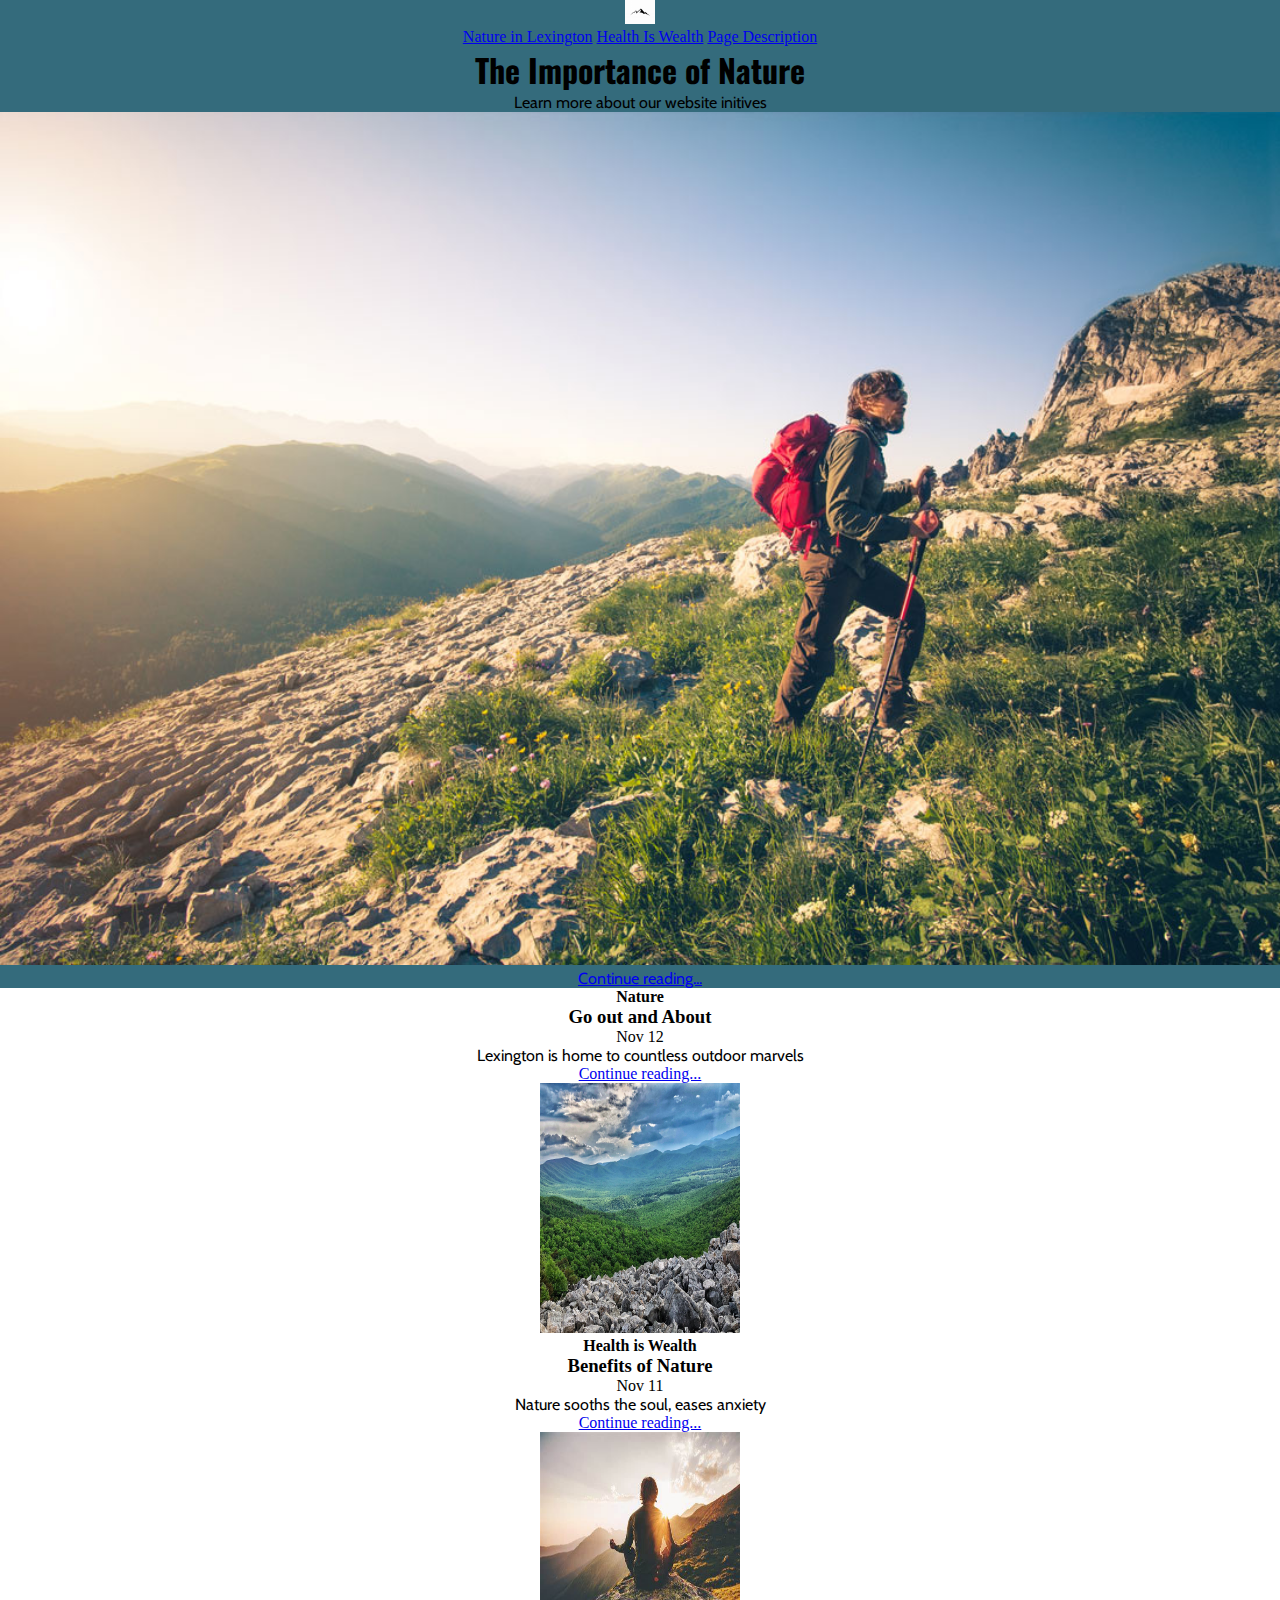
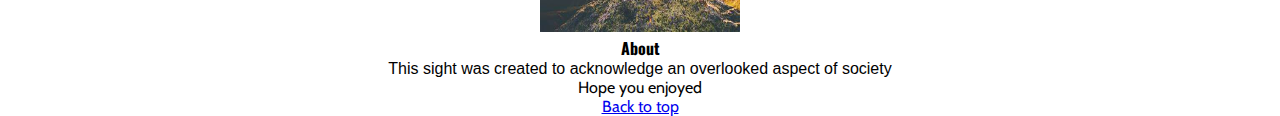
<file: index.html>
<!DOCTYPE html>
<html lang="en">
<head>
    <meta charset="UTF-8">
    <meta http-equiv="X-UA-Compatible" content="IE=edge">
    <meta name="viewport" content="width=device-width, initial-scale=1.0">
    <link href="https://cdn.jsdelivr.net/npm/bootstrap@5.2.2/dist/css/bootstrap.min.css" rel="stylesheet" integrity="sha384-Zenh87qX5JnK2Jl0vWa8Ck2rdkQ2Bzep5IDxbcnCeuOxjzrPF/et3URy9Bv1WTRi" crossorigin="anonymous">
    <title>The Importance of Nature.</title>
    <script src="https://cdn.jsdelivr.net/npm/bootstrap@5.2.2/dist/js/bootstrap.bundle.min.js" integrity="sha384-OERcA2EqjJCMA+/3y+gxIOqMEjwtxJY7qPCqsdltbNJuaOe923+mo//f6V8Qbsw3" crossorigin="anonymous">
    </script><link rel="stylesheet" type="text/css" href="style.css">
       <link href="https://fonts.googleapis.com/css2?family=Cabin:wght@600;700&family=Montserrat:wght@900&family=Oswald:wgh600;700&family=Roboto&family=Signika+Negative&display=swap" rel="stylesheet">
      </head>
<nav class="navbar navbar-dark bg-dark">
    <a class="navbar-brand" href="#">
      <img src="mountian.jfif" alt="" width="30" height="24" class="d-inline-block align-text-top">
    </a>
      <div class="nav-scroller">
        <div class="container-fluid">
          <a class="navbar-brand" href="fourth.html">Nature in Lexington</a>
          <a class="navbar-brand" href="third.html">Health Is Wealth</a>
          <a class="navbar-brand" href="second.html">Page Description</a>
      </div>
      </div>
      </div>
      </nav>
<main class="container">

  <div class="mt-5 p-4 p-md-5 mb-4 text-dark rounded bg-light">
    <div class="col px-0">
        <h1 class="display-4 fst-italic">The Importance of Nature</h1>
        <p class="lead my-3">Learn more about our website initives</p>
        <img class="hike" src=hiking-homepage.jpg width="550" height="400" >
        <p class="lead mb-0"><a href="second.html" class="text-black fw-bold">Continue reading...</a></p>
      </div>
    </div>
  </div>
  <section id="cards">
    <div class="row mb-2">
      <div class="col-md-6">
        <div class="row g-0 border rounded overflow-hidden flex-md-row mb-4 shadow-sm h-md-250 position-relative">
          <div class="col p-4 d-flex flex-column position-static">
            <strong class="d-inline-block mb-2 text-primary">Nature</strong>
            <h3 class="mb-0">Go out and About</h3>
            <div class="mb-1 text-muted">Nov 12</div>
            <p class="card-text mb-auto">Lexington is home to countless outdoor marvels</p>
            <a href="fourth.html" class="stretched-link">Continue reading...</a>
          </div>
          <div class="col-auto d-none d-lg-block">
            <img class="marble" src="devils.png" width="200" height="250">
          </div>
        </div>
      </div>
      <div class="col-md-6">
        <div class="row g-0 border rounded overflow-hidden flex-md-row mb-4 shadow-sm h-md-250 position-relative">
          <div class="col p-4 d-flex flex-column position-static">
            <strong class="d-inline-block mb-2 text-success">Health is Wealth</strong>
            <h3 class="mb-0">Benefits of Nature</h3>
            <div class="mb-1 text-muted">Nov 11</div>
            <p class="mb-auto">Nature sooths the soul, eases anxiety</p>
            <a href="third.html" class="stretched-link">Continue reading...</a>
          </div>
          <div class="col-auto d-none d-lg-block">
            <img src="meditate.jpg" width="200" height="200">
  
          </div>
        </div>
      </div>
    </div>
  

        <div class="col-12 order-9 bg-light">
          <h4 class="foot fst-italic">About</h4>
          <div class="shoe bg-light">This sight was created to acknowledge an overlooked aspect of society</div>
      
          </div>
        </div>
      </div>
  

  <footer class="page-footer">
    <p>Hope you enjoyed</p>
    <p>
      <a href="#">Back to top</a>
    </p>
  </footer>
</main>
  
</body>
</html>
</file>
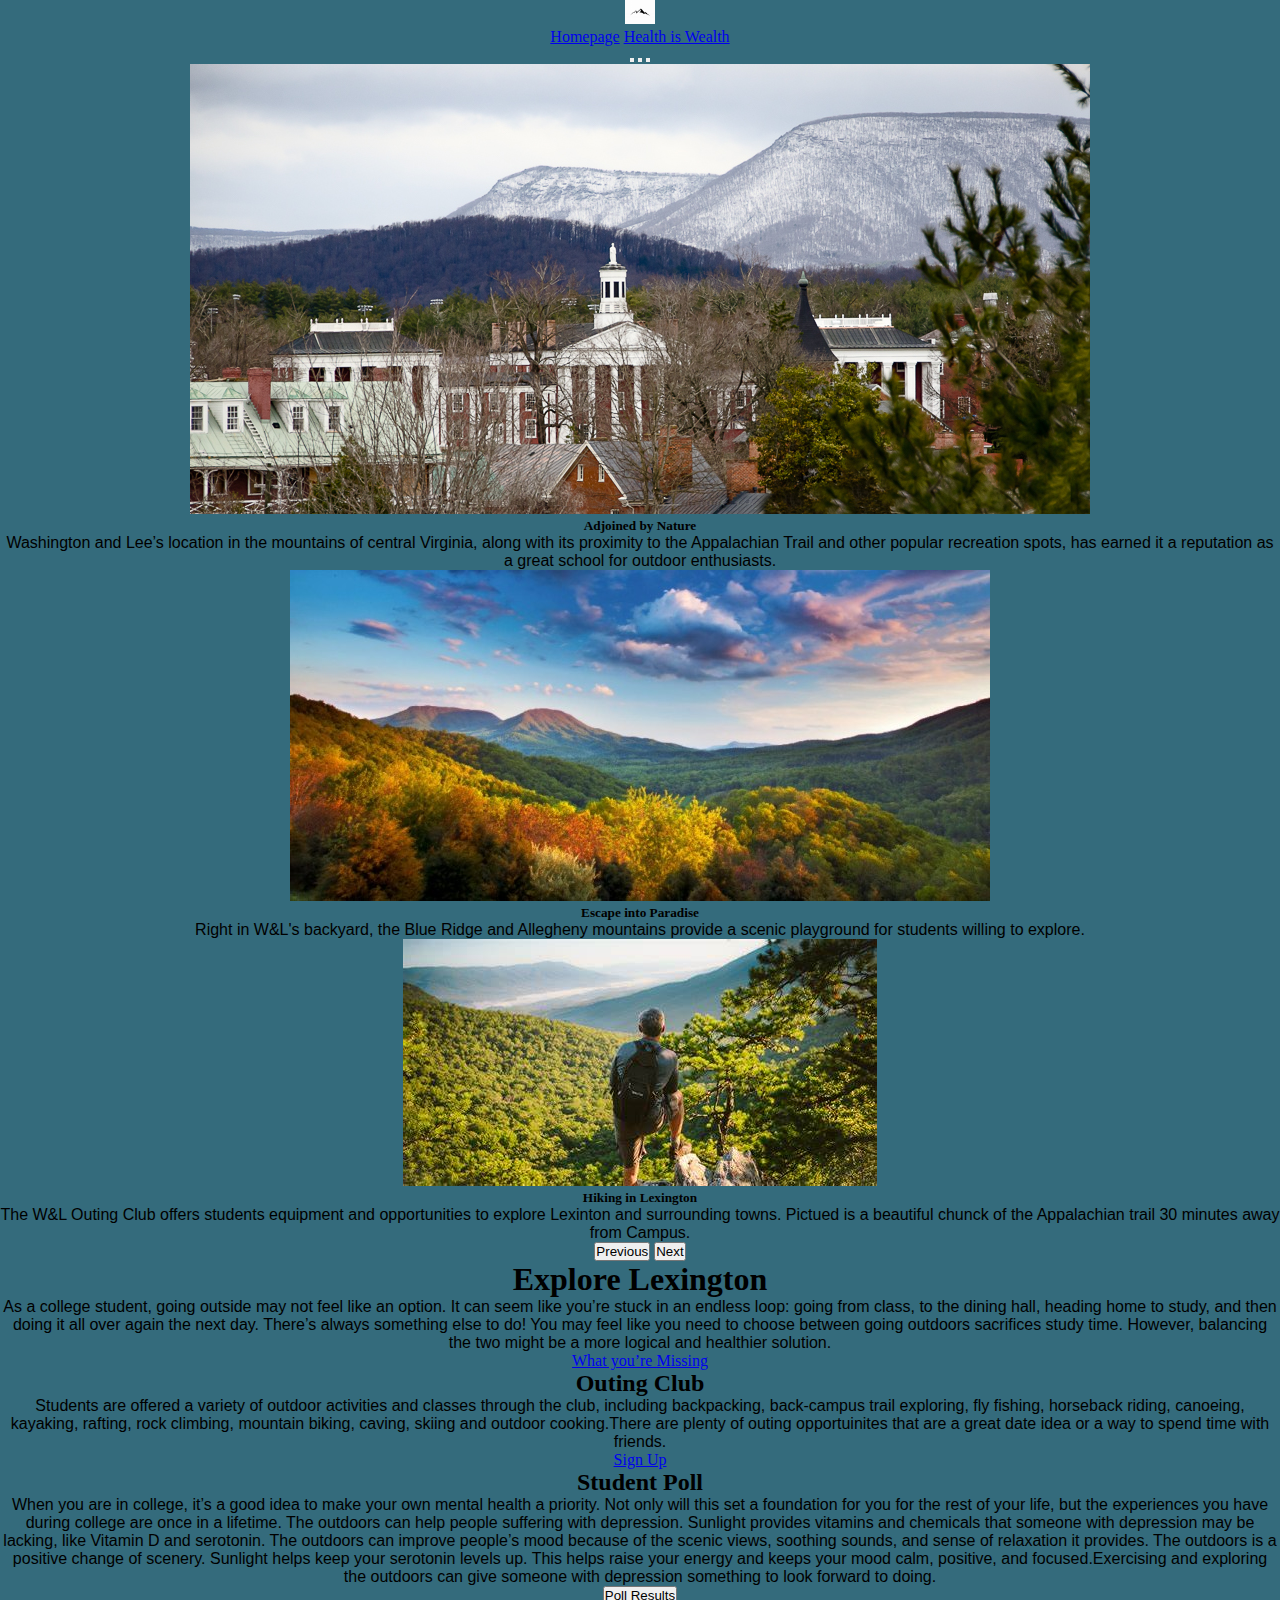
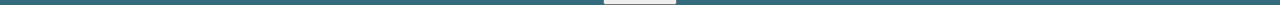
<file: fourth.html>
<!DOCTYPE html>
<html lang="en">
<head>
  <meta charset="UTF-8">
  <meta http-equiv="X-UA-Compatible" content="IE=edge">
  <meta name="viewport" content="width=device-width, initial-scale=1.0">
  <title>Document</title>
  <link href="https://cdn.jsdelivr.net/npm/bootstrap@5.2.2/dist/css/bootstrap.min.css" rel="stylesheet" integrity="sha384-Zenh87qX5JnK2Jl0vWa8Ck2rdkQ2Bzep5IDxbcnCeuOxjzrPF/et3URy9Bv1WTRi" crossorigin="anonymous">
  <script src="https://cdn.jsdelivr.net/npm/bootstrap@5.2.2/dist/js/bootstrap.bundle.min.js" integrity="sha384-OERcA2EqjJCMA+/3y+gxIOqMEjwtxJY7qPCqsdltbNJuaOe923+mo//f6V8Qbsw3" crossorigin="anonymous">
  </script><link rel="stylesheet" type="text/css" href="style.css">
  <link rel="stylesheet" type="text/css" href="style.css">

</head>
<body>
  <nav class="navbar navbar-dark bg-dark pb-4">
    <a class="navbar-brand" href="#">
      <img src="mountian.jfif" alt="" width="30" height="24" class="d-inline-block align-text-top">
    </a>
      <div class="nav-scroller">
        <div class="container-fluid">
          <a class="navbar-brand" href="index.html">Homepage</a>
          <a class="navbar-brand" href="third.html">Health is Wealth</a>
            
            
        </div>
        </div>
    </nav>

  <main>

  
      <div id="carouselExampleCaptions" class="carousel slide mt-4" data-bs-ride="carousel">
        <div class="carousel-indicators">
          <button type="button" data-bs-target="#carouselExampleCaptions" data-bs-slide-to="0" class="active" aria-current="true" aria-label="Slide 1"></button>
          <button type="button" data-bs-target="#carouselExampleCaptions" data-bs-slide-to="1" aria-label="Slide 2"></button>
          <button type="button" data-bs-target="#carouselExampleCaptions" data-bs-slide-to="2" aria-label="Slide 3"></button>
        </div>
        
        <div class="carousel-inner">
          <div class="carousel-item active">
            <img src="washington-and-lee-distance-view.jpg" class="d-block w-100" alt="...">
            <div class="carousel-caption d-none d-md-block">
              <h5>Adjoined by Nature</h5>
              <p>Washington and Lee’s location in the mountains of central Virginia, along with its proximity to the Appalachian Trail and other popular recreation spots, has earned it a reputation as a great school for outdoor enthusiasts.</p>
            </div>
          </div>
          <div class="carousel-item">
            <img src="Lexington-view-.jpg" class="d-block w-100" alt="...">
            <div class="carousel-caption d-none d-md-block">
              <h5>Escape into Paradise</h5>
              <p>Right in W&L's backyard, the Blue Ridge and Allegheny mountains provide a scenic playground for students willing to explore.</p>
            </div>
          </div>
          <div class="carousel-item">
            <img src="hiking lex.jfif" class="d-block w-100" alt="...">
            <div class="carousel-caption d-none d-md-block">
              <h5>Hiking in Lexington</h5>
              <p>The W&L Outing Club offers students equipment and opportunities to explore Lexinton and surrounding towns. Pictued is a beautiful chunck of the Appalachian trail 30 minutes away from Campus. </p>
            </div> 
          </div>
        </div>
        <button class="carousel-control-prev" type="button" data-bs-target="#carouselExampleCaptions" data-bs-slide="prev">
          <span class="carousel-control-prev-icon" aria-hidden="true"></span>
          <span class="visually-hidden">Previous</span>
        </button>
        <button class="carousel-control-next" type="button" data-bs-target="#carouselExampleCaptions" data-bs-slide="next">
          <span class="carousel-control-next-icon" aria-hidden="true"></span>
          <span class="visually-hidden">Next</span>
        </button>
      </div>
      <div class="mt-5 p-5 mb-4 bg-light rounded-3">
        <div class="container-fluid py-5">
          <h1 class="dora display-5 fw-bold">Explore Lexington</h1>
          <p class="sponge col">As a college student, going outside may not feel like an option. It can seem like you’re stuck in an endless loop: going from class, to the dining hall, heading home to study, and then doing it all over again the next day. There’s always something else to do! You may feel like you need to choose between going outdoors sacrifices study time. However, balancing the two might be a more logical and healthier solution.</p>
         <a href="https://www.youtube.com/watch?v=9RrTvsSKEKg">What you’re Missing</a>
        </div>
      </div>
  
      <div class="row align-items-md-stretch">
        <div class="col-md-6">
          <div class="h-100 p-5 text-dark bg-light rounded-3">
            <h2>Outing Club</h2>
            <p>Students are offered a variety of outdoor activities and classes through the club, including backpacking, back-campus trail exploring, fly fishing, horseback riding, canoeing, kayaking, rafting, rock climbing, mountain biking, caving, skiing and outdoor cooking.There are plenty of outing opportuinites that are a great date idea or a way to spend time with friends.</p>
            <a href="https://managementtools3.wlu.edu/OutingClub/Page1.aspx">Sign Up</a>
           
          </div>
        </div>
        <div class="col-md-6">
          <div class="h-100 p-5 bg-light border rounded-3">
            <h2>Student Poll</h2>
            <p>When you are in college, it’s a good idea to make your own mental health a priority. Not only will this set a foundation for you for the rest of your life, but the experiences you have during college are once in a lifetime. The outdoors can help people suffering with depression. Sunlight provides vitamins and chemicals that someone with depression may be lacking, like Vitamin D and serotonin. The outdoors can improve people’s mood because of the scenic views, soothing sounds, and sense of relaxation it provides. The outdoors is a positive change of scenery. Sunlight helps keep your serotonin levels up. This helps raise your energy and keeps your mood calm, positive, and focused.Exercising and exploring the outdoors can give someone with depression something to look forward to doing. </p>
            <form action="https://docs.google.com/forms/d/1nY7GyuEc16_siQ6Zu39OuwExyFRU6tEwmjYUYTttufA/edit#responses">
              <input type="submit" value="Poll Results"></form>
          </div>
        </div>
      </div>
  
      <footer class="pt-3 mt-4 text-muted border-top">
      </footer>
    </div>
  </main>

  </div>

  
</body>
</html>
</file>
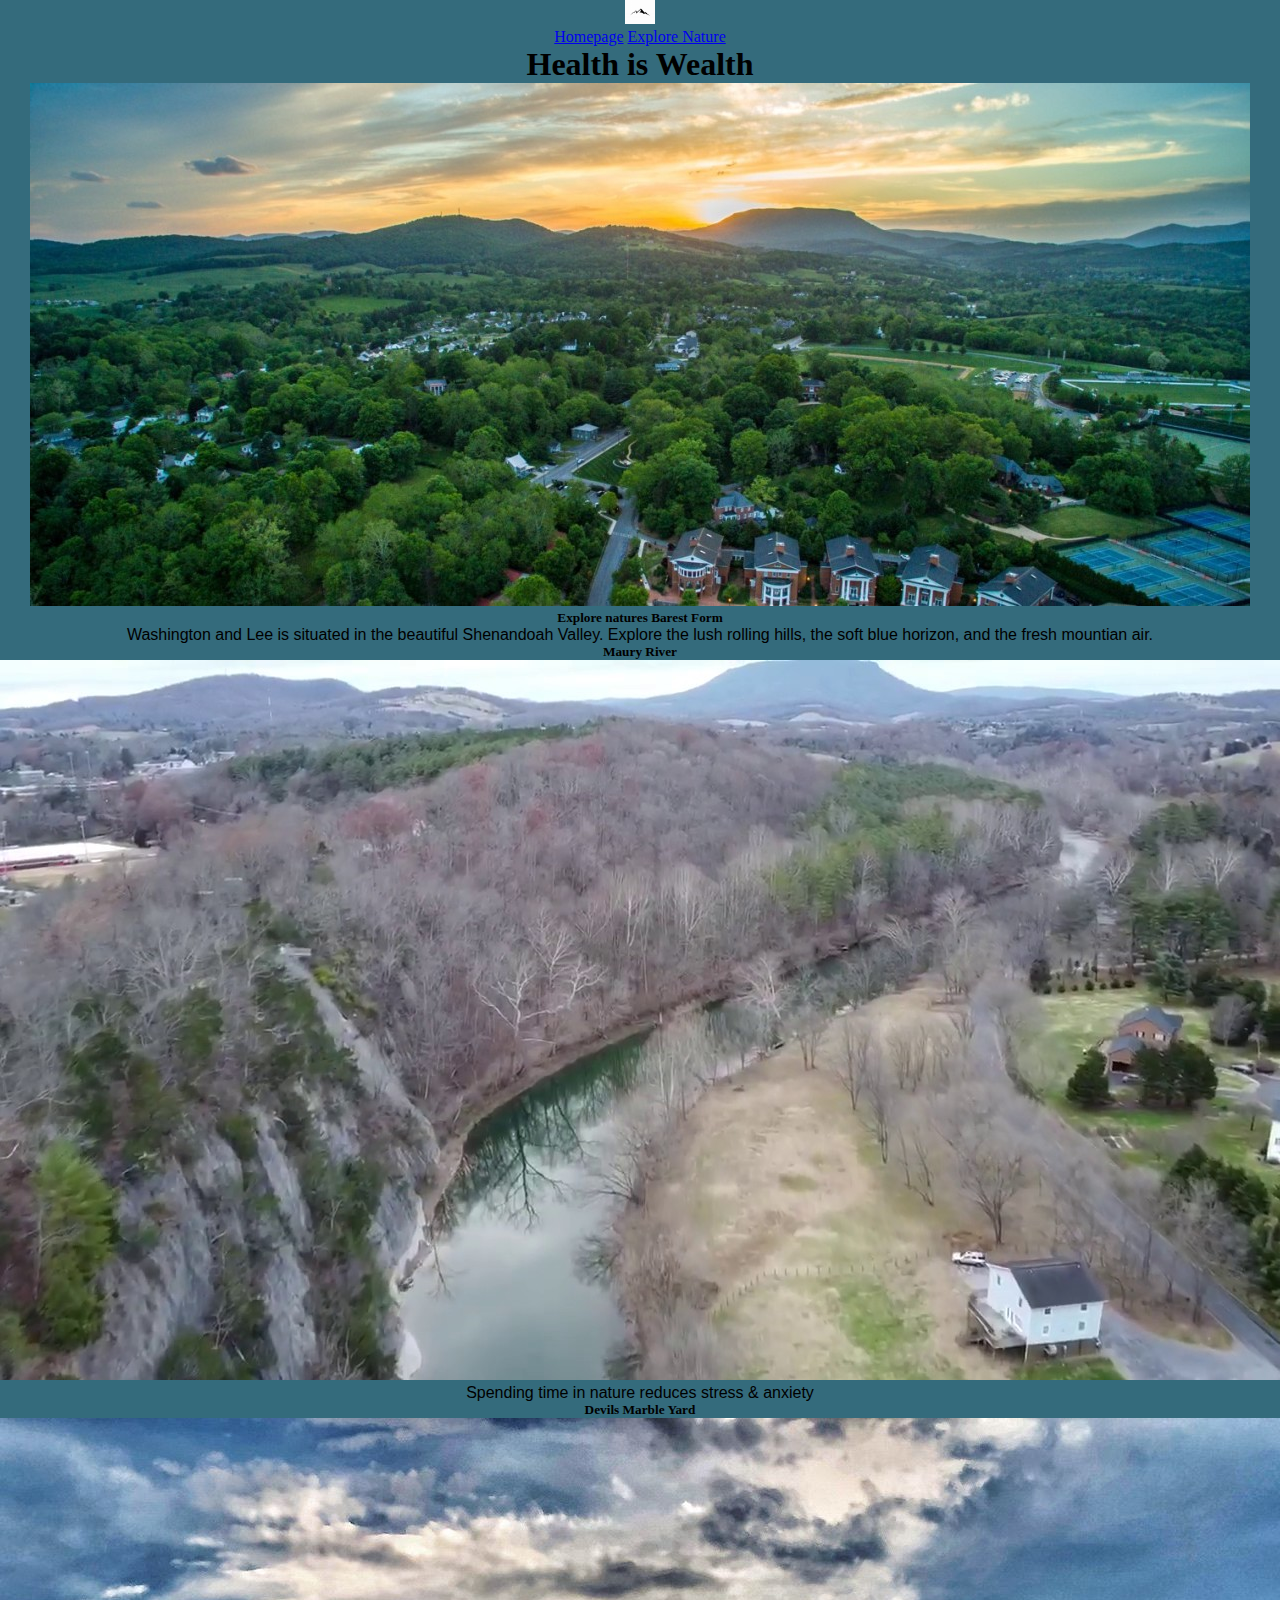
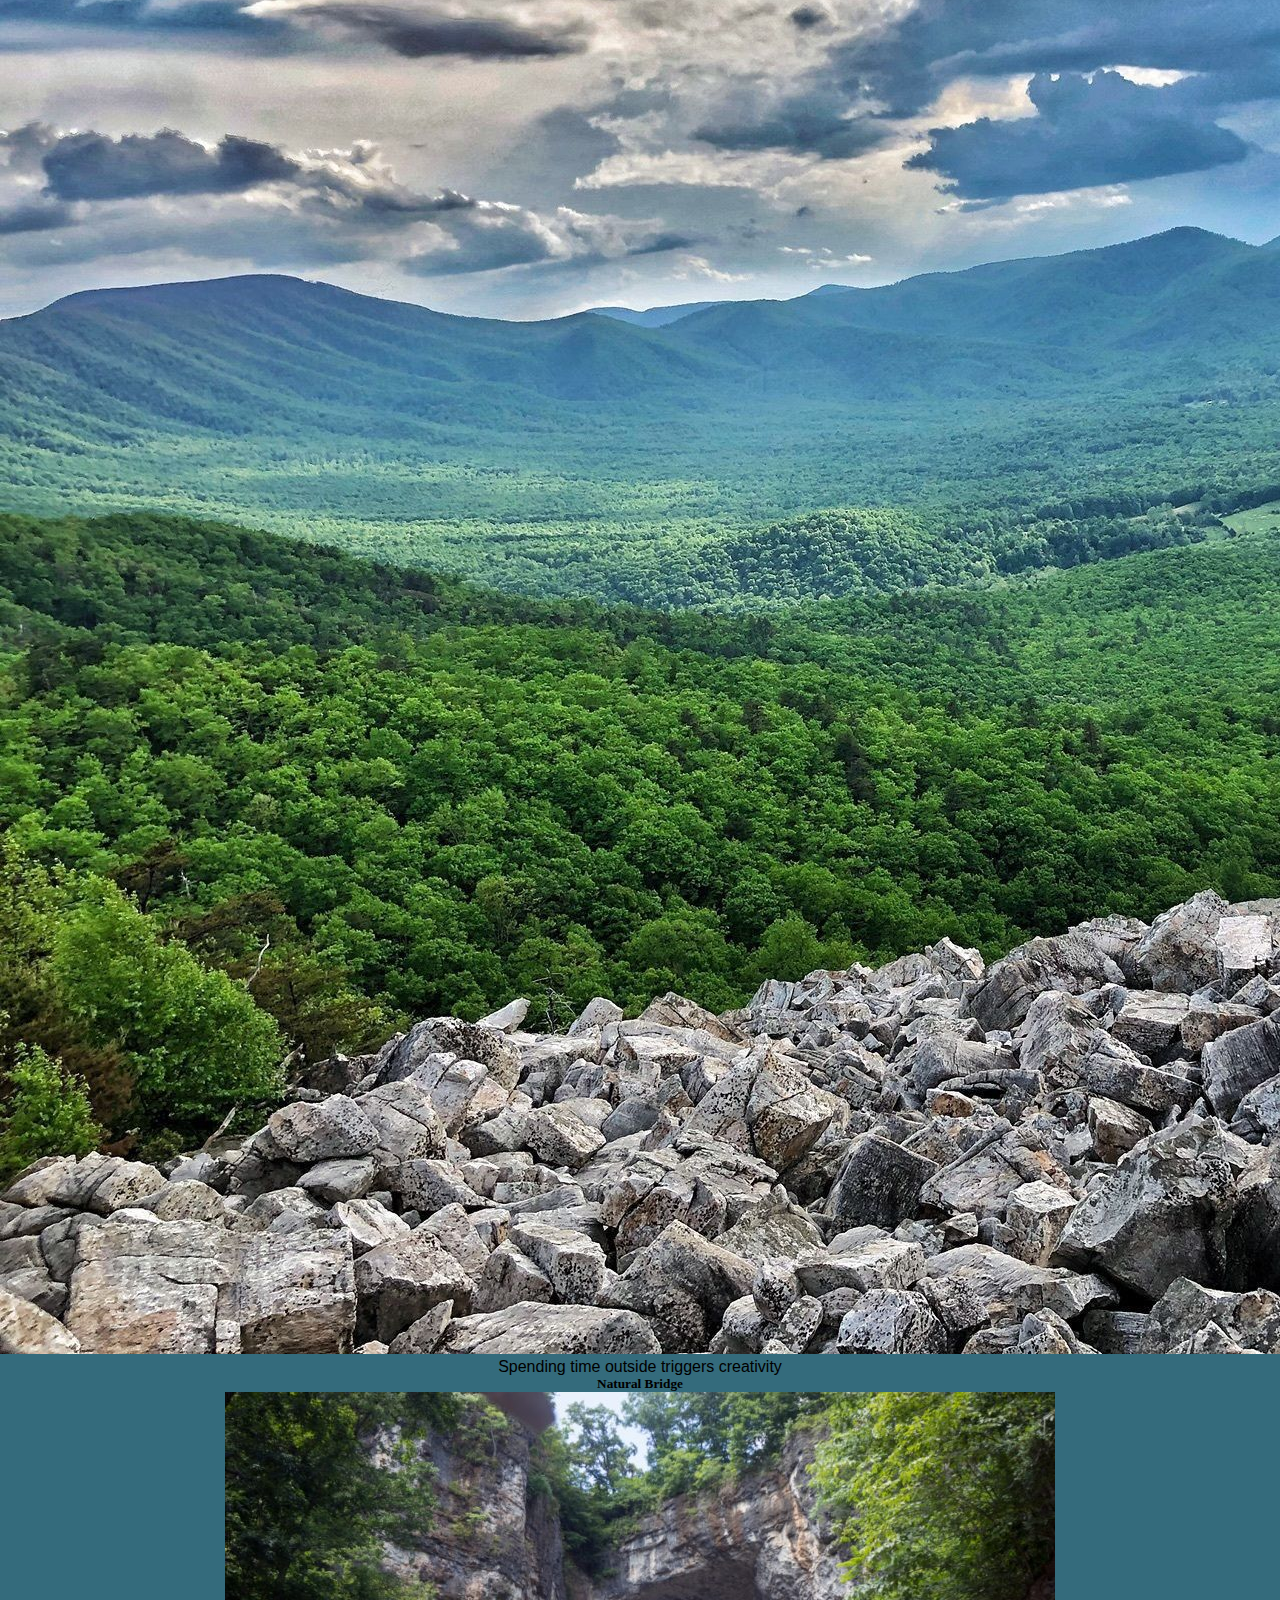
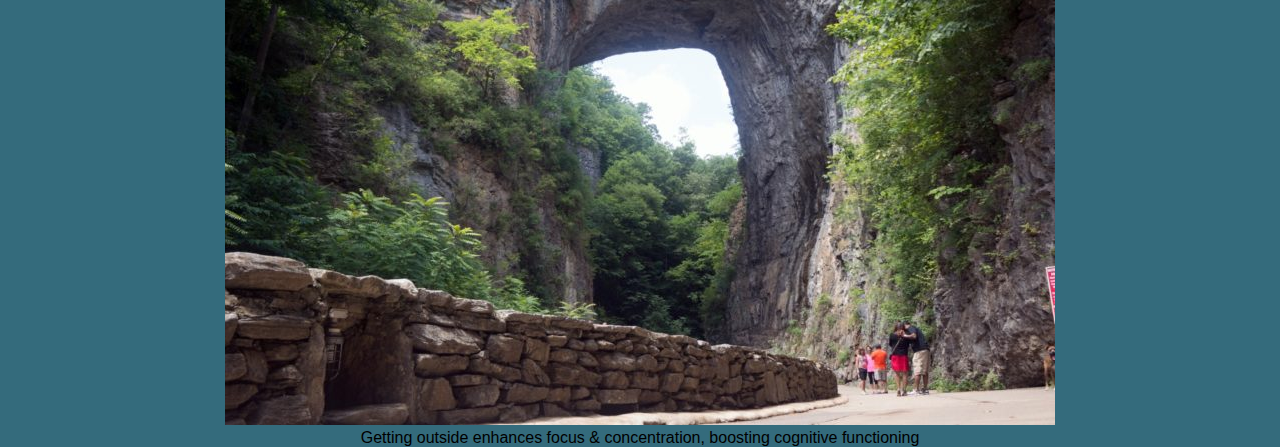
<file: third.html>
<!DOCTYPE html>
<html lang="en">
<head>
    <meta charset="UTF-8">
    <meta http-equiv="X-UA-Compatible" content="IE=edge">
    <meta name="viewport" content="width=device-width, initial-scale=1.0">
    <link href="https://cdn.jsdelivr.net/npm/bootstrap@5.2.2/dist/css/bootstrap.min.css" rel="stylesheet" integrity="sha384-Zenh87qX5JnK2Jl0vWa8Ck2rdkQ2Bzep5IDxbcnCeuOxjzrPF/et3URy9Bv1WTRi" crossorigin="anonymous">
    <title>The Importance of Nature</title>
    <script src="https://cdn.jsdelivr.net/npm/bootstrap@5.2.2/dist/js/bootstrap.bundle.min.js" integrity="sha384-OERcA2EqjJCMA+/3y+gxIOqMEjwtxJY7qPCqsdltbNJuaOe923+mo//f6V8Qbsw3" crossorigin="anonymous">
    </script><link rel="stylesheet" type="text/css" href="style.css">
</head>
<body>
  <nav class="navbar navbar-dark bg-dark">
    <a class="navbar-brand" href="#">
      <img src="mountian.jfif" alt="" width="30" height="24" class="d-inline-block align-text-top">
    </a>
      <div class="nav-scroller">
        <div class="container-fluid">
          <a class="navbar-brand" href="index.html">Homepage</a>
          <a class="navbar-brand" href="fourth.html">Explore Nature</a>
            
            
        </div>
        </div>
    </nav>

</div>
    <div class="mt-4 card mb-3">
        <h1>Health is Wealth</h1>
        <img src="schoolshot.jpg" class="card-img-top pt-3" alt="river">
        <div class="card-body">
          <h5 class="text-center title card-title">Explore natures Barest Form</h5>
          <p class="text-center card-text"> Washington and Lee is situated in the beautiful Shenandoah Valley. Explore the lush rolling hills, the soft blue horizon, and the fresh mountian air. </p>
        </div>
      </div>
    
      <div class="card-group pt-5">
        <div class="card">
          <div class="card-body">
            <h5 class="card-title text-center">Maury River</h5>
            <img src="maxresdefault.jpg" class="card-img-top" alt="river">
            <p class="card-text">Spending time in nature reduces stress & anxiety</p>
          </div>
          <div class="card-footer">
          </div>
        </div>
        <div class="card">
          <div class="card-body">
            <h5 class="card-title text-center">Devils Marble Yard</h5>
            <img src="devils.png" class="card-img-top" alt="marble yard">
            <p class="card-text">Spending time outside triggers creativity</p>
          </div>
          <div class="card-footer">
          </div>
        </div>
        <div class="card">
          <div class="card-body">
            <h5 class="card-title text-center">Natural Bridge</h5>
            <img src="natural-bridge.jpg" class="card-img-top" alt="bridge">
            <p class="card-text">Getting outside enhances focus & concentration, boosting cognitive functioning</p>
          </div>
          <div class="card-footer pb-7">
          </div>
        </div>
      </div>
    
</body>
</html>
</file>
<file: style.css>
@viewport {
    width: device-width ;
    zoom: 1.0 ;
  }
h1{

font-family: 'Oswald', sans-serif;
}

p{
    font-family: 'Cabin', sans-serif;
}
body{
    background-color: #346B7C;
    margin:0;
    padding:0;
    
}
body {
    margin: 0;
    padding: 0;
}

footer{
    background-color: white;
    text-align: center;
}

#cards{
    background-color: white;

}
.hike {
        width: 100%;
        height: auto;
        text-align: center;
      }
.fish{
    font-size: 2em;}
h1{
    text-align: center;
}
.lead{
    text-align: center;
}
h1{
    font-family: 'Oswald';
}


.shoe{ text-align: center;
font-family: sans-serif;}
.foot{text-align: center;}
.dora{text-align: center;
    font-family: 'Oswald';}
    h2{font-family: 'Oswald';}
    *{
        margin: 0;
        padding:0;
    }

h4{
    font-family: 'Oswald';
}

h5{
    font-family: 'oswald';
}
    body{
        text-align:center;
    }
    
    .wrapper{
        width:90%;
        margin:0 auto;
    }
    
    header{
        width:100%;
        height: 100px;
        background-color:grey;
    position: fixed;
    }
    
    .logo{
        width:30%;
        float:left;
        text-align: left;
        line-height:100px;
    }
    
    .logo a{
        font-size:2em;
        color:aliceblue;
        letter-spacing: 4px;
        font-family:'sans-serif';
    
    }
    
    nav{
        float: center;
        line-height: auto;
    
    }
    
    
    nav a:hover{
        background:aliceblue;
        color:goldenrod
    }
    
    .banner-area{
        background-image: url(https://hikematic.com/wp-content/uploads/2019/11/whattobringhiking.jpg);
        background-size:cover;
        background-position: center center;
        top:100px;
        height:100vh;
        position:fixed;
        width:100%;
    
    }
    .banner-area:after{
        position:absolute;
        display:block;
        width:100%;
        height:100%;
        left:0;
        right:0;
    }
    .banner-area h1{
        color: aliceblue;
        width:100%;
        height:50em;
        position:relative;
    
    }
    .content-area{
        width:100%;
        height:800p;
        position:relative;
        background:white;
        top:600px;
    
    }
    .content-area h1{
        font: size 40px;
        margin:0;
        padding-top:30px;
    
    }
    .content area p{
        text-align: justify;
    }
</file>
